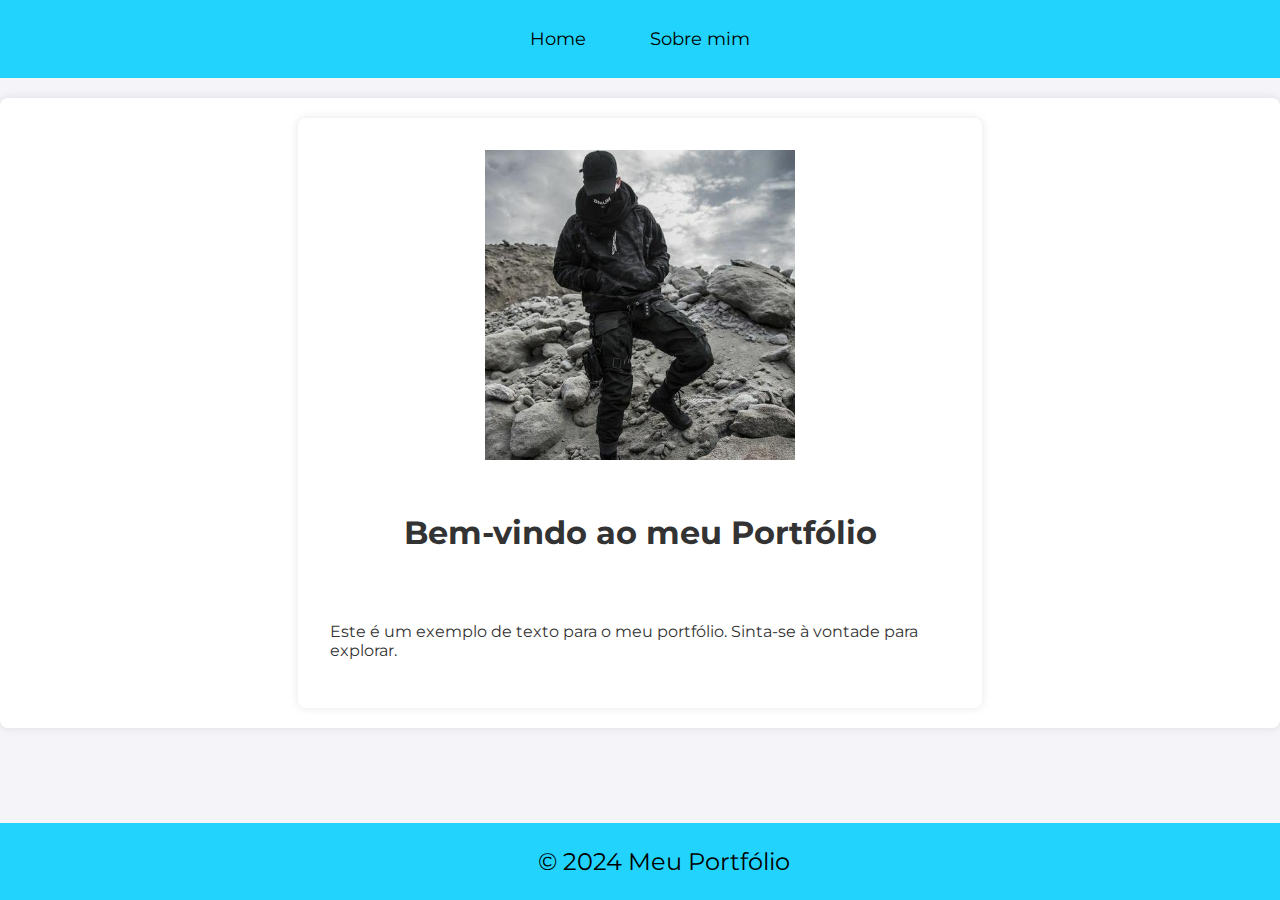
<file: index.html>
<!DOCTYPE html>
<html lang="pt-BR">
<head>
    <meta charset="UTF-8">
    <meta name="viewport" content="width=device-width, initial-scale=1.0">
    <title>Minha Página Principal</title>
    <link rel="stylesheet" href="styles/styles.css">
</head>
<body>
<header class="cabecalho">
    <nav class="cabecalho__nav">
        <a href="index.html" class="cabecalho__link">Home</a>
        <a href="about.html" class="cabecalho__link">Sobre mim</a>
    </nav>
</header>
<main>
    <section class="apresentacao">
        <img src="assets/exemplo-imagem.jpg" alt="Imagem Exemplo" class="apresentacao__imagem">
        <h1>Bem-vindo ao meu Portfólio</h1>
        <p>Este é um exemplo de texto para o meu portfólio. Sinta-se à vontade para explorar.</p>
    </section>
</main>
<footer class="rodape">
    © 2024 Meu Portfólio
</footer>
</body>
</html>
</file>
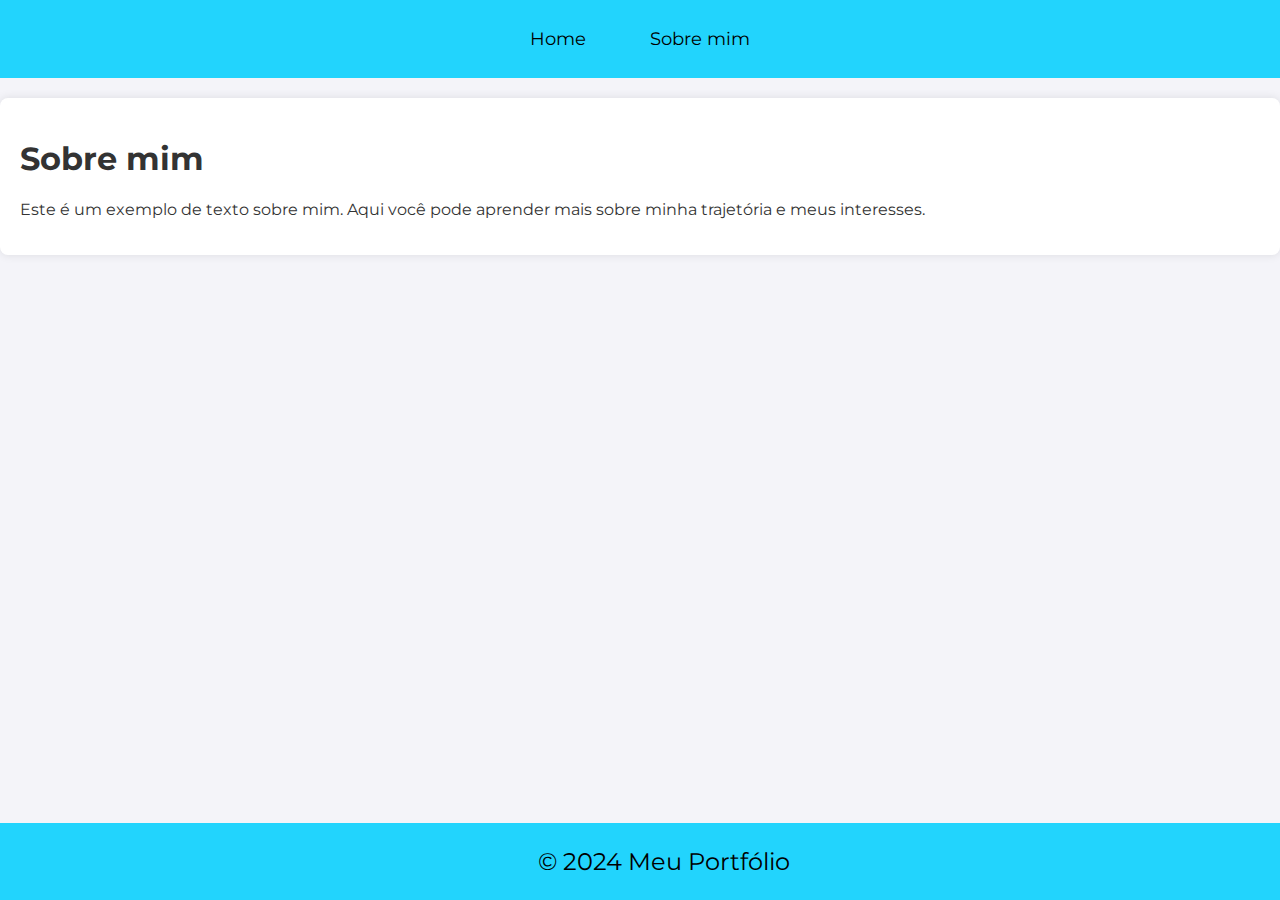
<file: about.html>
<!DOCTYPE html>
<html lang="pt-BR">
<head>
    <meta charset="UTF-8">
    <meta name="viewport" content="width=device-width, initial-scale=1.0">
    <title>Sobre mim</title>
    <link rel="stylesheet" href="styles/styles.css">
</head>
<body>
<header class="cabecalho">
    <nav class="cabecalho__nav">
        <a href="index.html" class="cabecalho__link">Home</a>
        <a href="about.html" class="cabecalho__link">Sobre mim</a>
    </nav>
</header>
<main>
    <h1>Sobre mim</h1>
    <p>Este é um exemplo de texto sobre mim. Aqui você pode aprender mais sobre minha trajetória e meus interesses.</p>
</main>
<footer class="rodape">
    © 2024 Meu Portfólio
</footer>
</body>
</html>
</file>
<file: styles/styles.css>
@import url('https://fonts.googleapis.com/css2?family=Krona+One&family=Montserrat:wght@400&display=swap');

html {
    font-size: 16px;
}

body {
    margin: 0;
    background-color: #f4f4f9;
    font-family: 'Montserrat', sans-serif;
    color: #333;
    font-size: 1rem;
}

.cabecalho {
    width: 100%;
    background-color: #22D4FD;
    padding: 20px 0;
}

.cabecalho__nav {
    display: flex;
    justify-content: center;
    gap: 32px;
}

.cabecalho__link {
    font-family: 'Montserrat', sans-serif;
    font-size: 1.125rem;
    color: #000000;
    text-decoration: none; /* Remove o sublinhado */
    padding: 0.5rem 1rem; /* Ajustando padding */
    transition: color 0.3s ease;
}

.cabecalho__link:hover {
    color: #ffffff;
}

main {
    padding: 1.25rem; /* 20px */
    margin-top: 1.25rem; /* 20px */
    background-color: #ffffff;
    border-radius: 8px;
    box-shadow: 0 0 10px rgba(0, 0, 0, 0.1);
}

.apresentacao {
    display: flex;
    flex-direction: column;
    align-items: center;
    width: 50%;
    margin: 0 auto; /* Centraliza o conteúdo */
    padding: 2rem;
    background-color: #ffffff;
    border-radius: 8px;
    box-shadow: 0 0 10px rgba(0, 0, 0, 0.1);
    gap: 2rem; /* Adiciona espaçamento entre elementos */
}

.apresentacao__imagem {
    width: 50%;
    height: auto;
    max-width: 100%;
    display: block;
    margin: 0 auto; /* Centraliza a imagem */
}

.rodape {
    background-color: #22D4FD;
    color: #000000;
    text-align: center;
    font-family: 'Montserrat', sans-serif;
    font-size: 1.5rem; /* 24px */
    padding: 1.5rem; /* Ajustando padding */
    width: 100%;
    position: fixed;
    bottom: 0;
    left: 0;
}

@media (max-width: 1200px) {
    .apresentacao {
        flex-direction: column-reverse; /* Inverte a ordem dos elementos */
    }
}

@media (max-width: 1023px) {
    .cabecalho {
        padding: 10px 0; /* Ajusta o padding para telas menores */
    }

    .cabecalho__nav {
        flex-direction: column; /* Alinha os links verticalmente em telas menores */
        gap: 16px;
        justify-content: center; /* Centraliza os itens */
    }

    .cabecalho__link {
        width: 100%; /* Ajusta a largura dos links de navegação em telas menores */
        text-align: center; /* Centraliza o texto dos links */
        padding: 10px 0; /* Ajusta o padding para centralizar */
    }

    .apresentacao {
        width: 90%; /* Ajusta a largura do conteúdo em telas menores */
        margin: 0 auto;
        padding: 1rem;
    }

    .apresentacao__imagem {
        width: 100%; /* Ajusta a imagem para ocupar toda a largura em telas menores */
    }

    footer {
        font-size: 1rem;
        padding: 1rem;
    }
}
</file>
